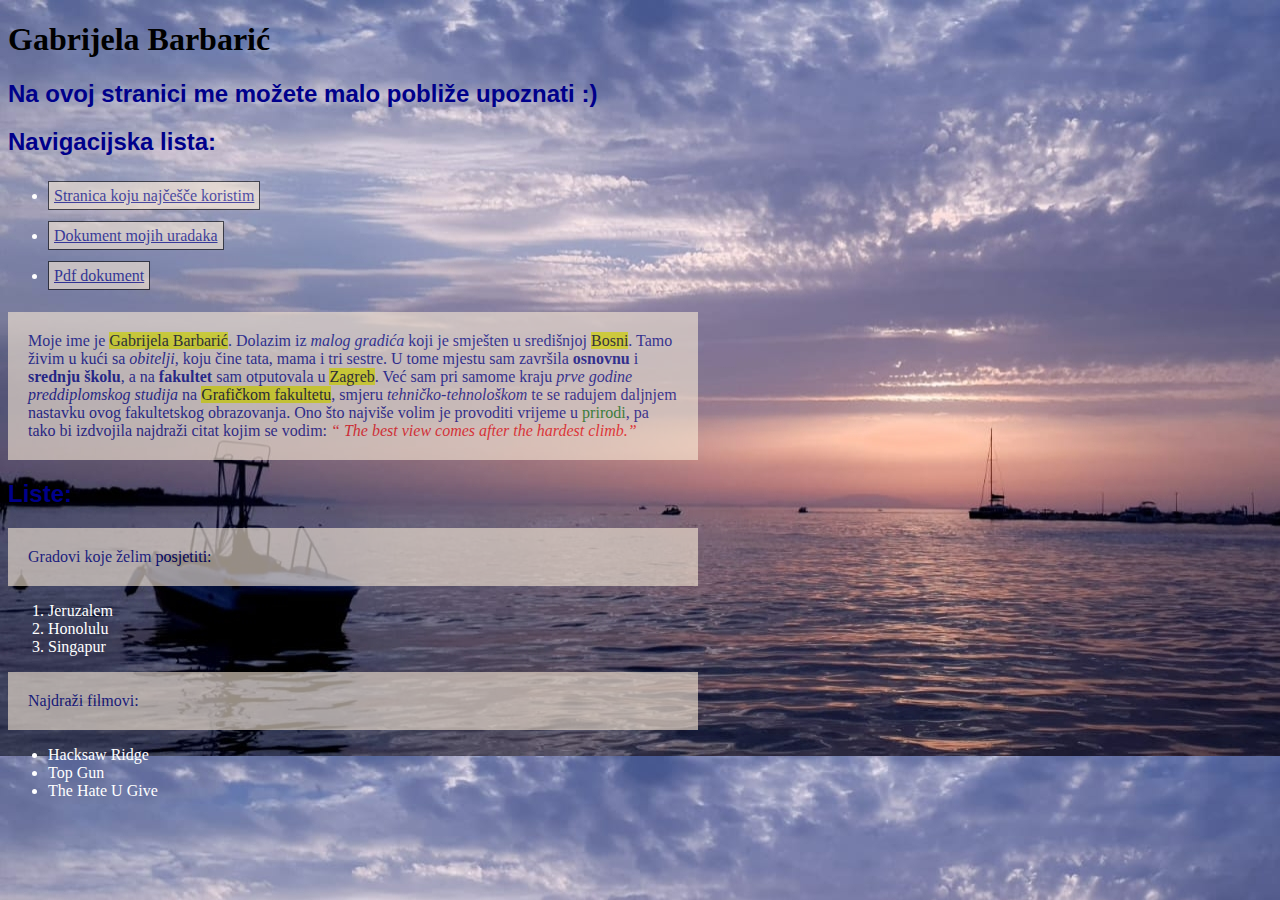
<file: index.html>
<!DOCTYPE html>
<html>
<head>
	<meta charset="utf-8">
	<meta name="viewport" content="width=device-width, initial-scale=1">
	<title>Gabrijela Barbarić - moj html dokument</title>
	<link rel="stylesheet" type="text/css" href="stil.css">
</head>
<body>
	<h1>Gabrijela Barbarić</h1>
	<h2>Na ovoj stranici me možete malo pobliže upoznati :)</h2>
	<h2>Navigacijska lista:</h2>
	<nav>
		<ul>
			<li><a href="https://www.pinterest.com/">Stranica koju najčešče koristim</a></li>
			<li><a href="moj_dokument.html">Dokument mojih uradaka</a></li>
			<li><a href="Dokumenti/Potvrda o upisu.pdf">Pdf dokument</a></li>
		</ul>
	</nav>
	<p>Moje ime je <mark>Gabrijela Barbarić</mark>. Dolazim iz <i>malog gradića</i> koji je smješten u središnjoj <mark>Bosni</mark>. Tamo živim u kući sa <i>obitelji</i>, koju čine tata, mama i tri sestre. U tome mjestu sam završila <b>osnovnu</b> i <b>srednju školu</b>, a na <b>fakultet</b> sam otputovala u <mark>Zagreb</mark>. Već sam pri samome kraju <i>prve godine preddiplomskog studija</i> na <mark>Grafičkom fakultetu</mark>, smjeru <i>tehničko-tehnološkom</i> te se radujem daljnjem nastavku ovog fakultetskog obrazovanja. Ono što najviše volim je provoditi vrijeme u <span style="color: green;">prirodi</span style="color: green;">, pa tako bi izdvojila najdraži citat kojim se vodim: <span style="color: red;"><i><q> The best view comes after the hardest climb.</q></i></span style="color: red;"></p>
	<h2>Liste:</h2>
	<p>Gradovi koje želim posjetiti:</p>	
	<ol>
		<li>Jeruzalem</li>
		<li>Honolulu</li>
		<li>Singapur</li>
	</ol>
	<p>Najdraži filmovi:</p>
	<ul>
		<li>Hacksaw Ridge</li>
		<li>Top Gun</li>
		<li>The Hate U Give</li>
	</ul>
</body>
</html>
</file>
<file: stil.css>
@charset "utf-8";
/* CSS Document */
p {
	color: darkblue;
	font-family:serif;
	font-size: 16px;
	line-height: 18px;
	width: 650px;
	background-color: antiquewhite;
	padding: 20px;
	opacity: 60%;

}
h2 {
	font-family: sans-serif;
	color: darkblue;
}

body {
	background-image: url("Slike/Slika5.jpg");
}

a {
	color: darkblue;
	background-color: antiquewhite;
	opacity: 60%;
	padding: 5px;
	line-height: 40px;
	border: 1px solid #000000 ;
}

a:hover{
	background-color: lightpink;
}

ol, ul {
	color: white;
}

img {
	height: 200px;
}
</file>
